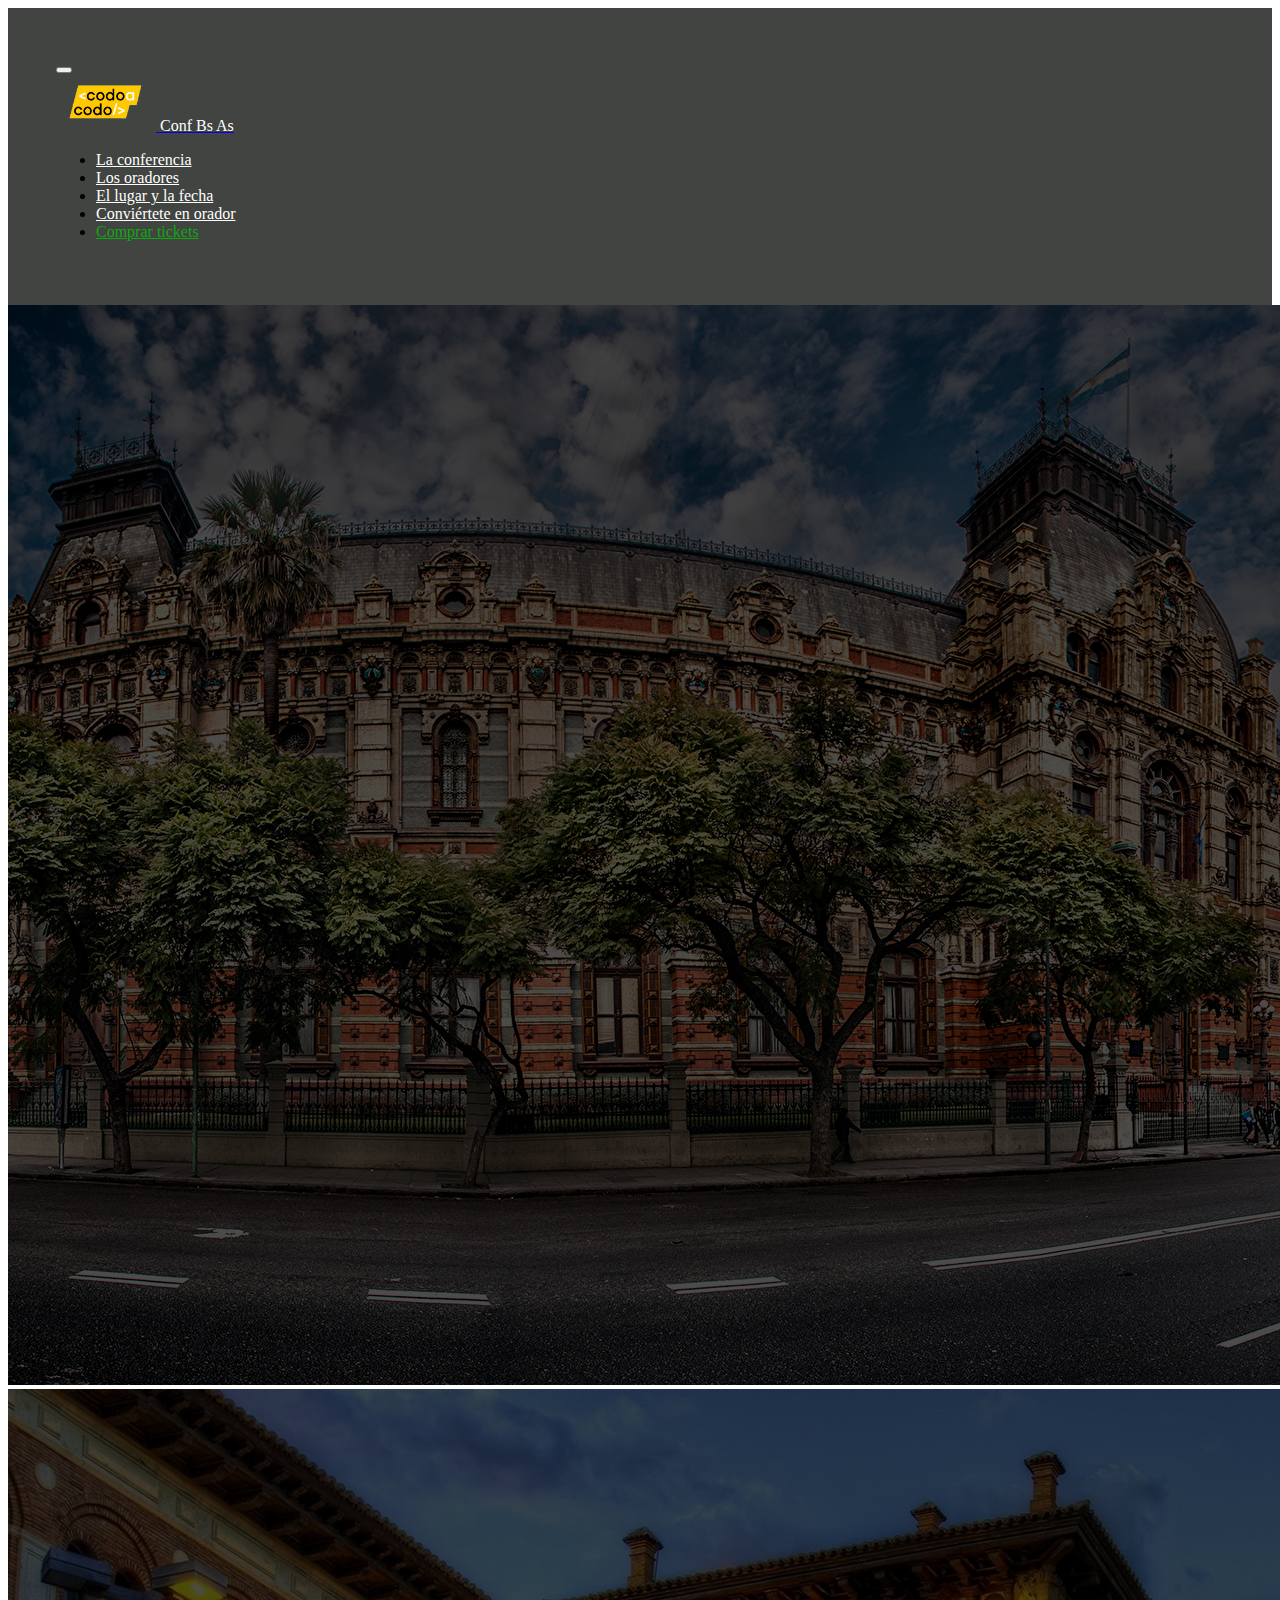
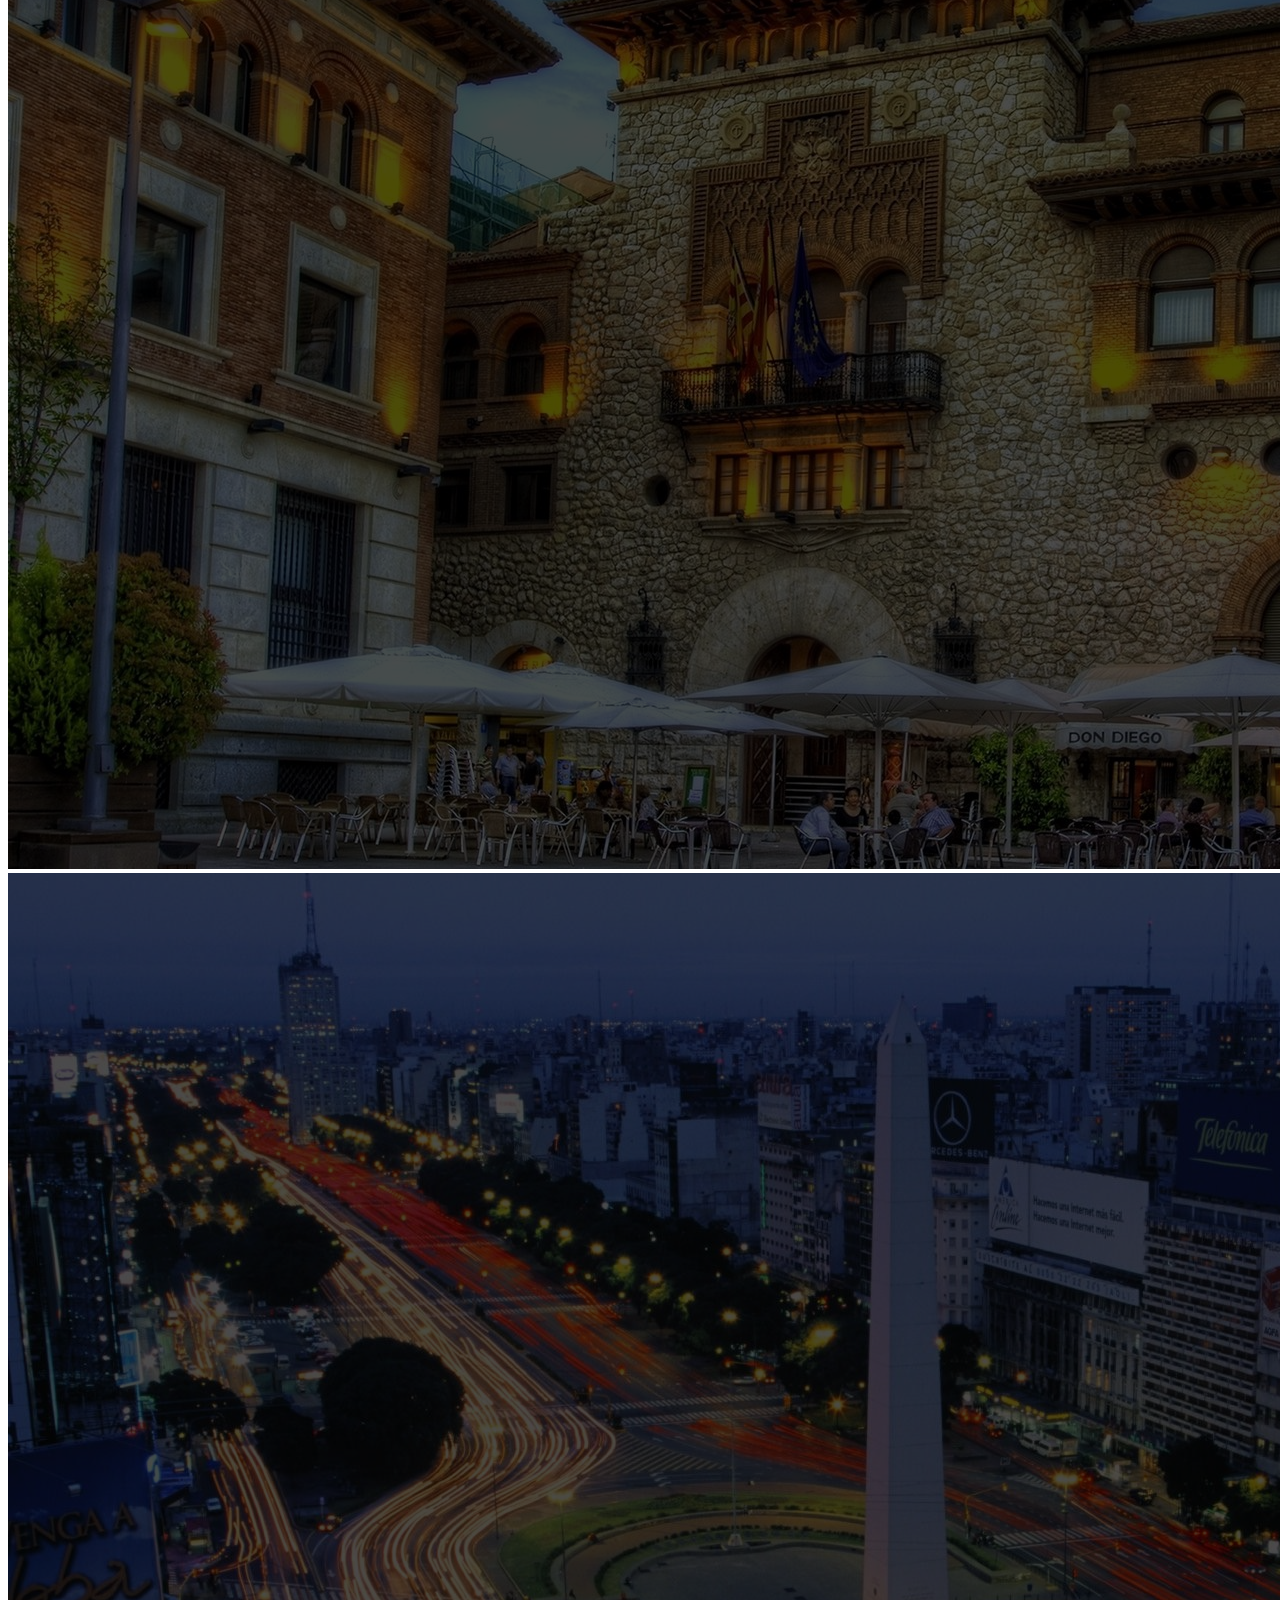
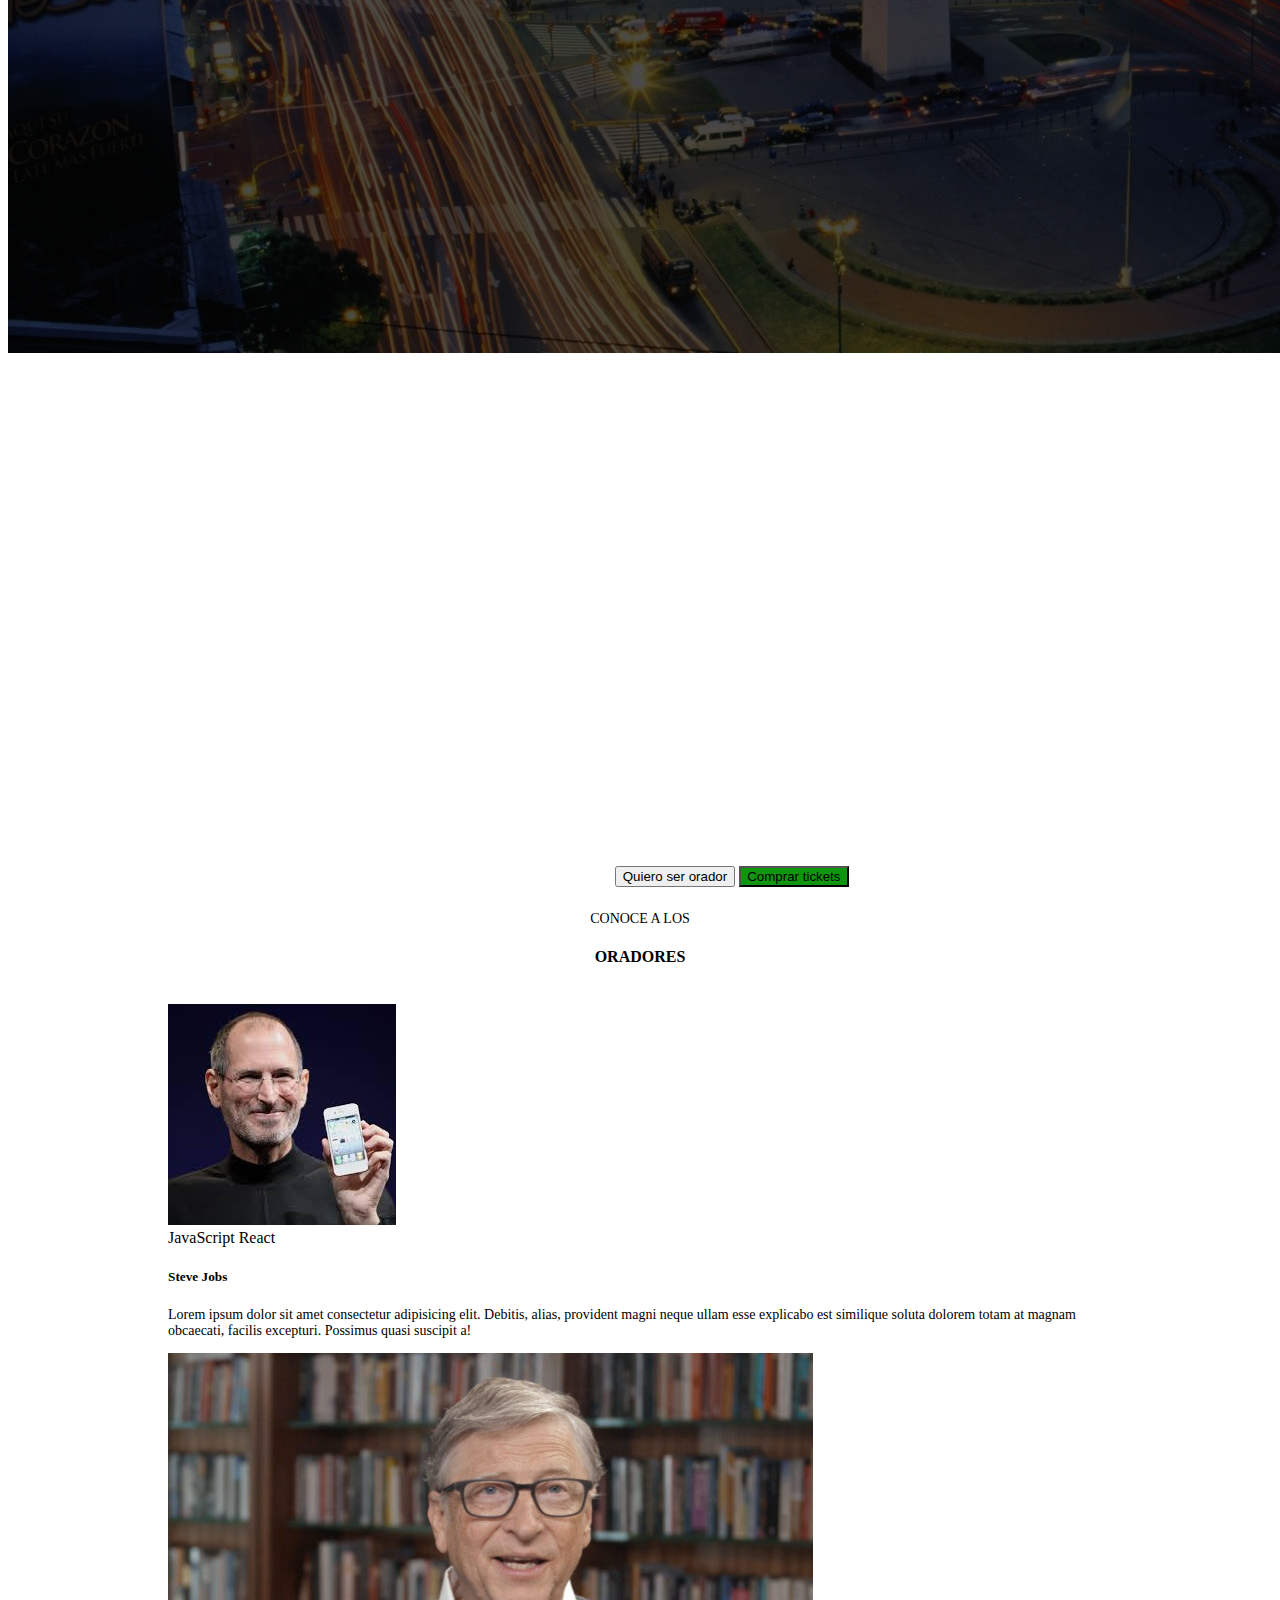
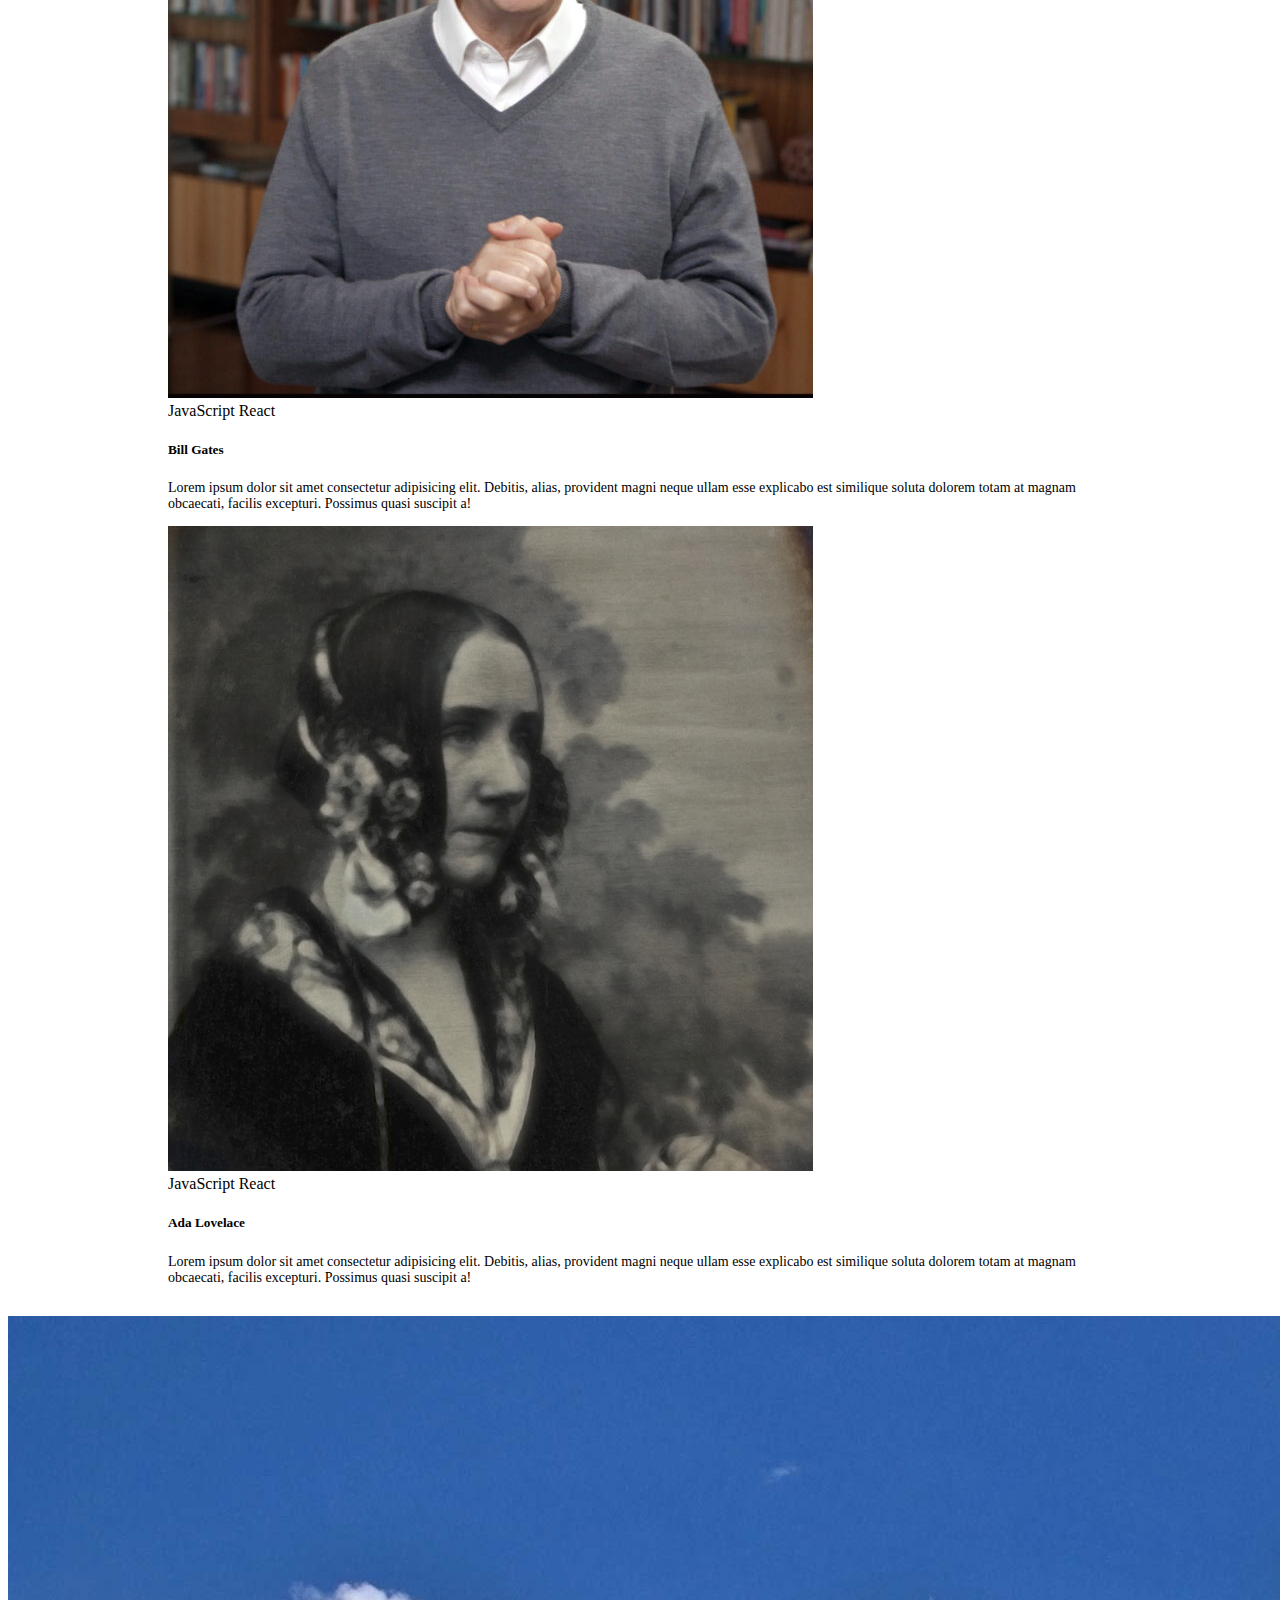
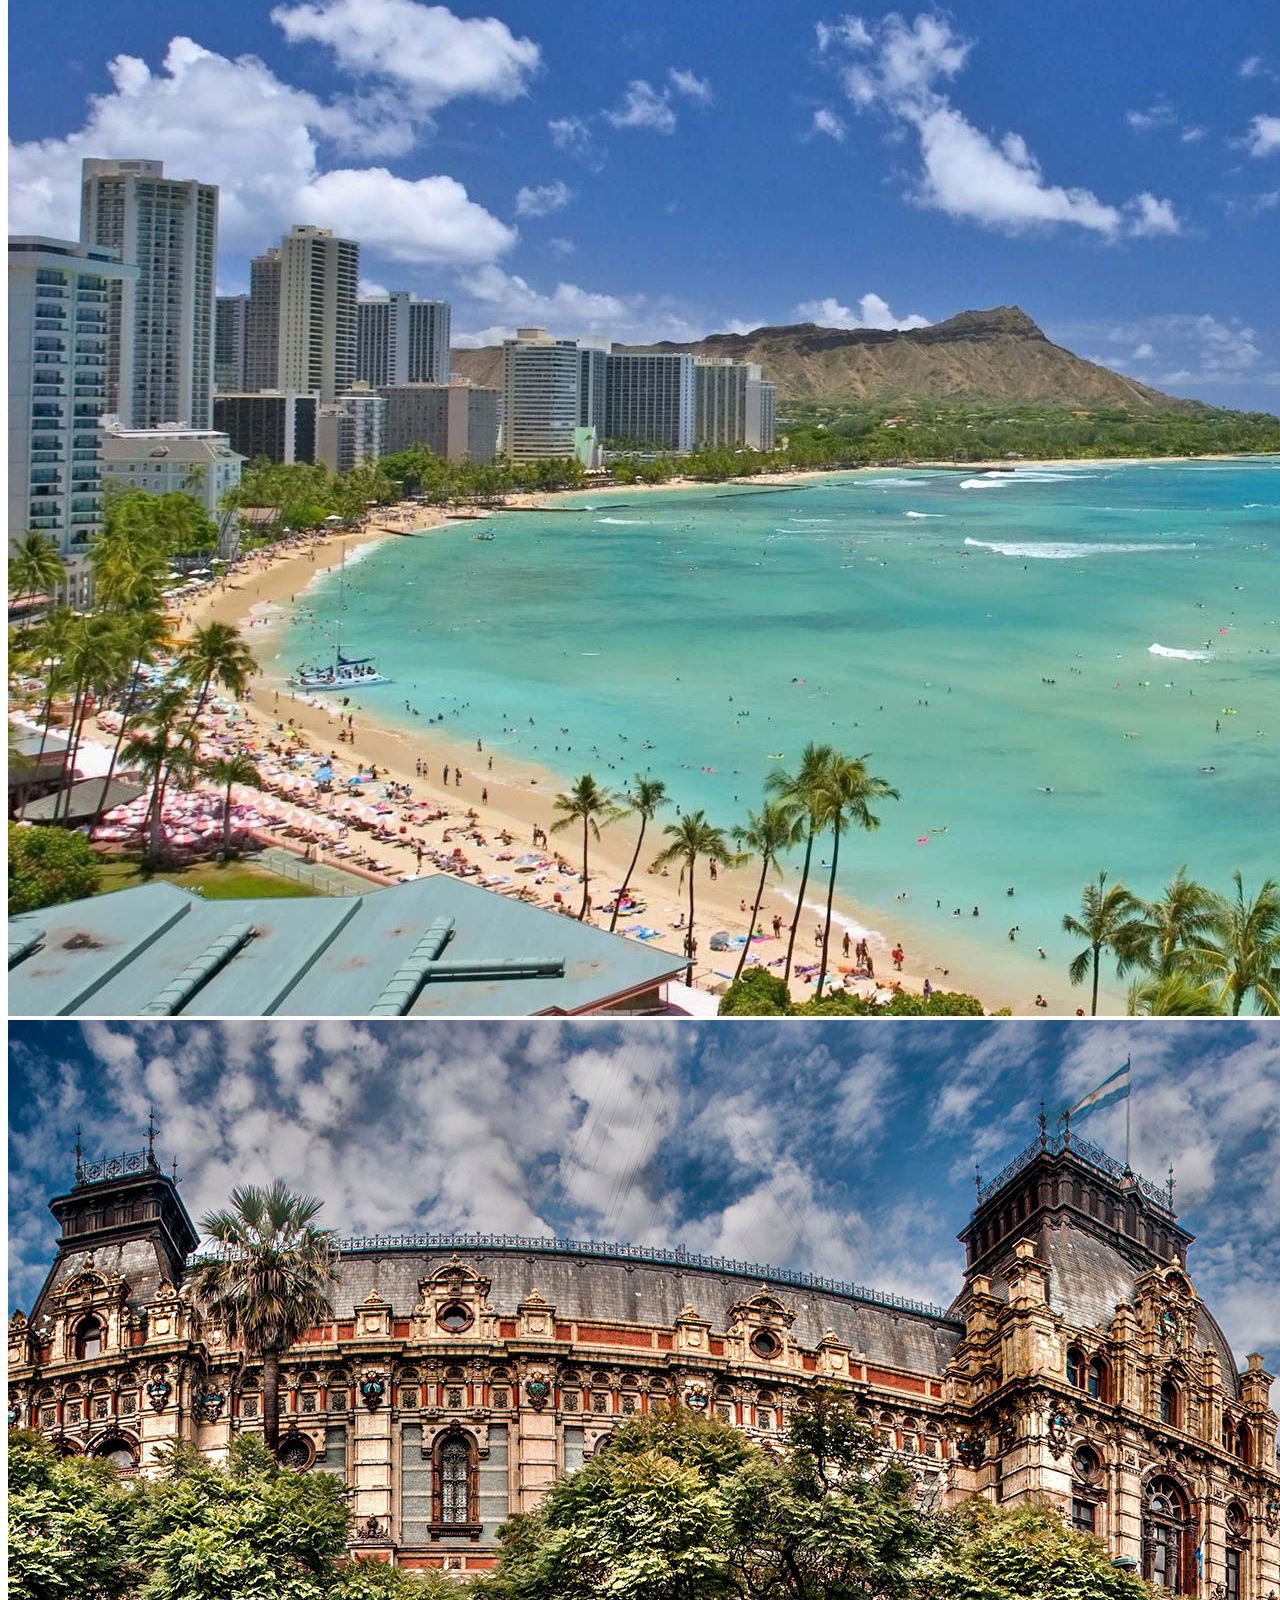
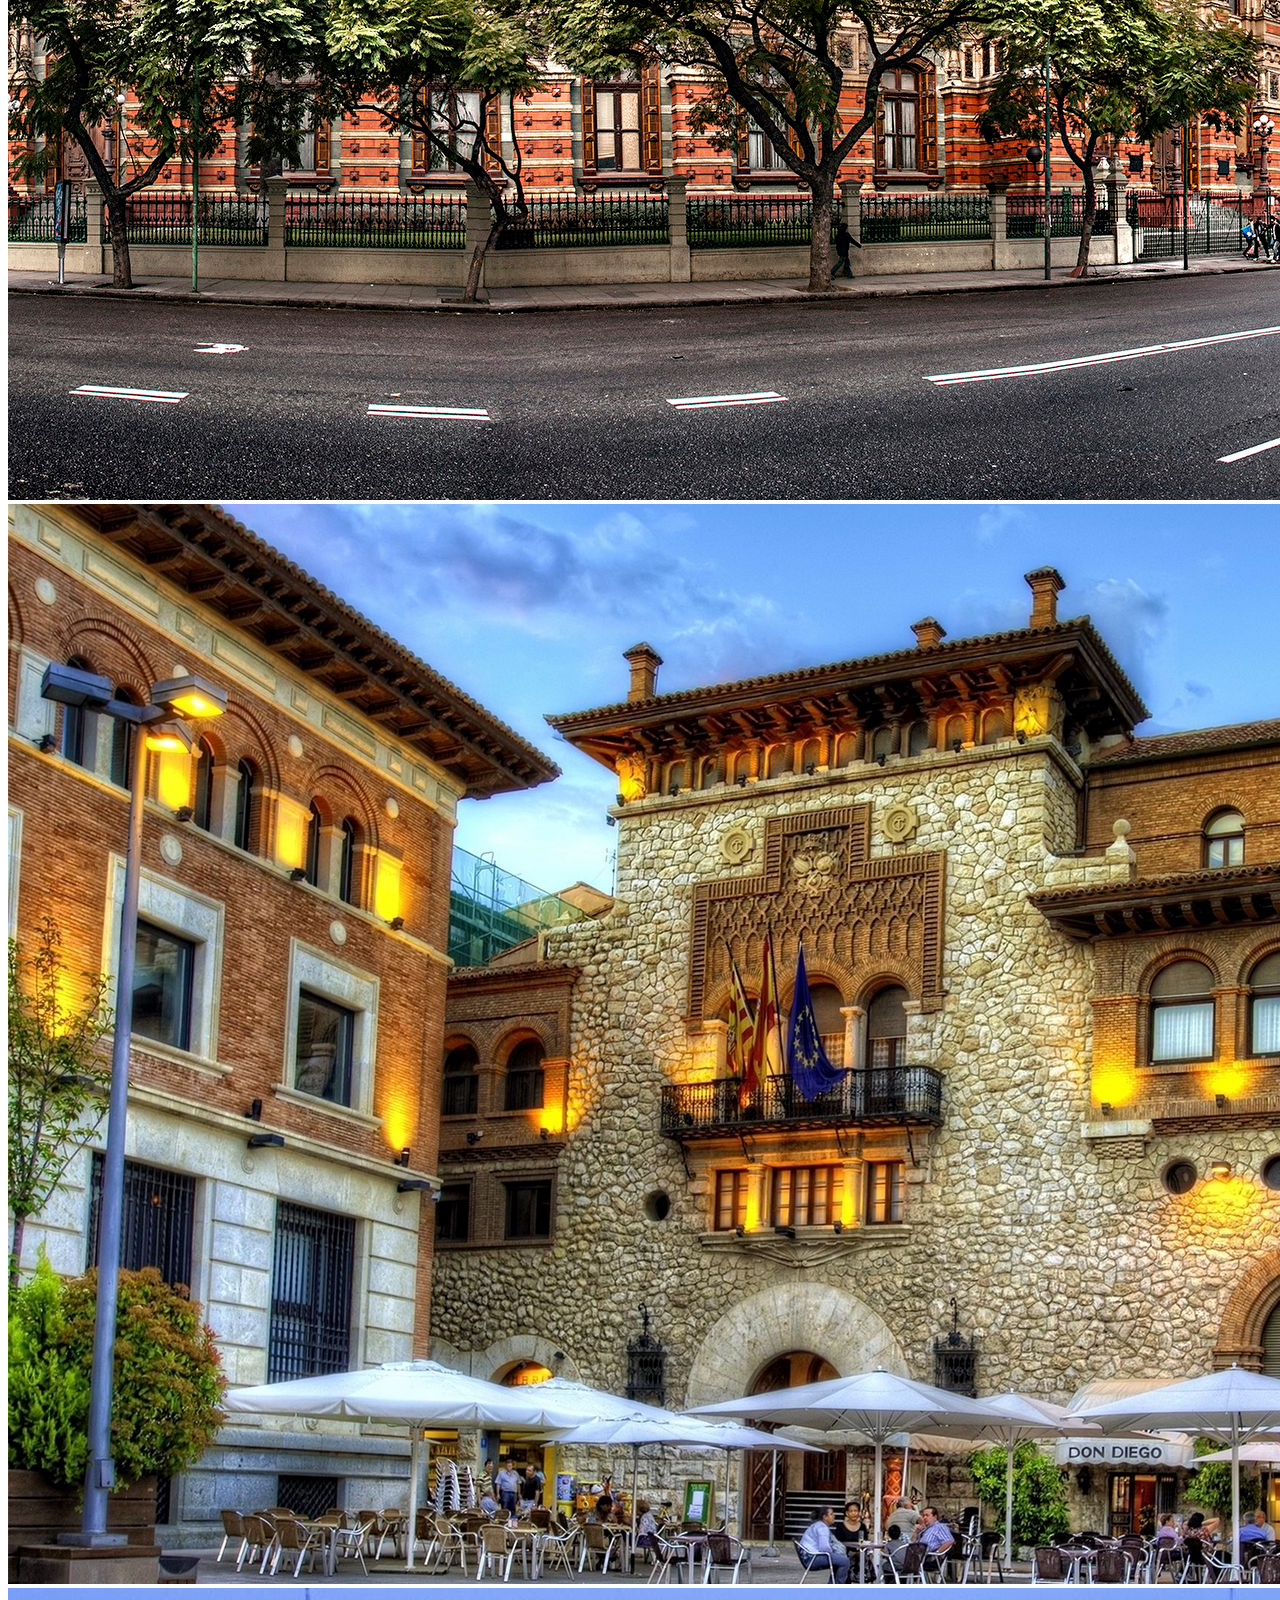
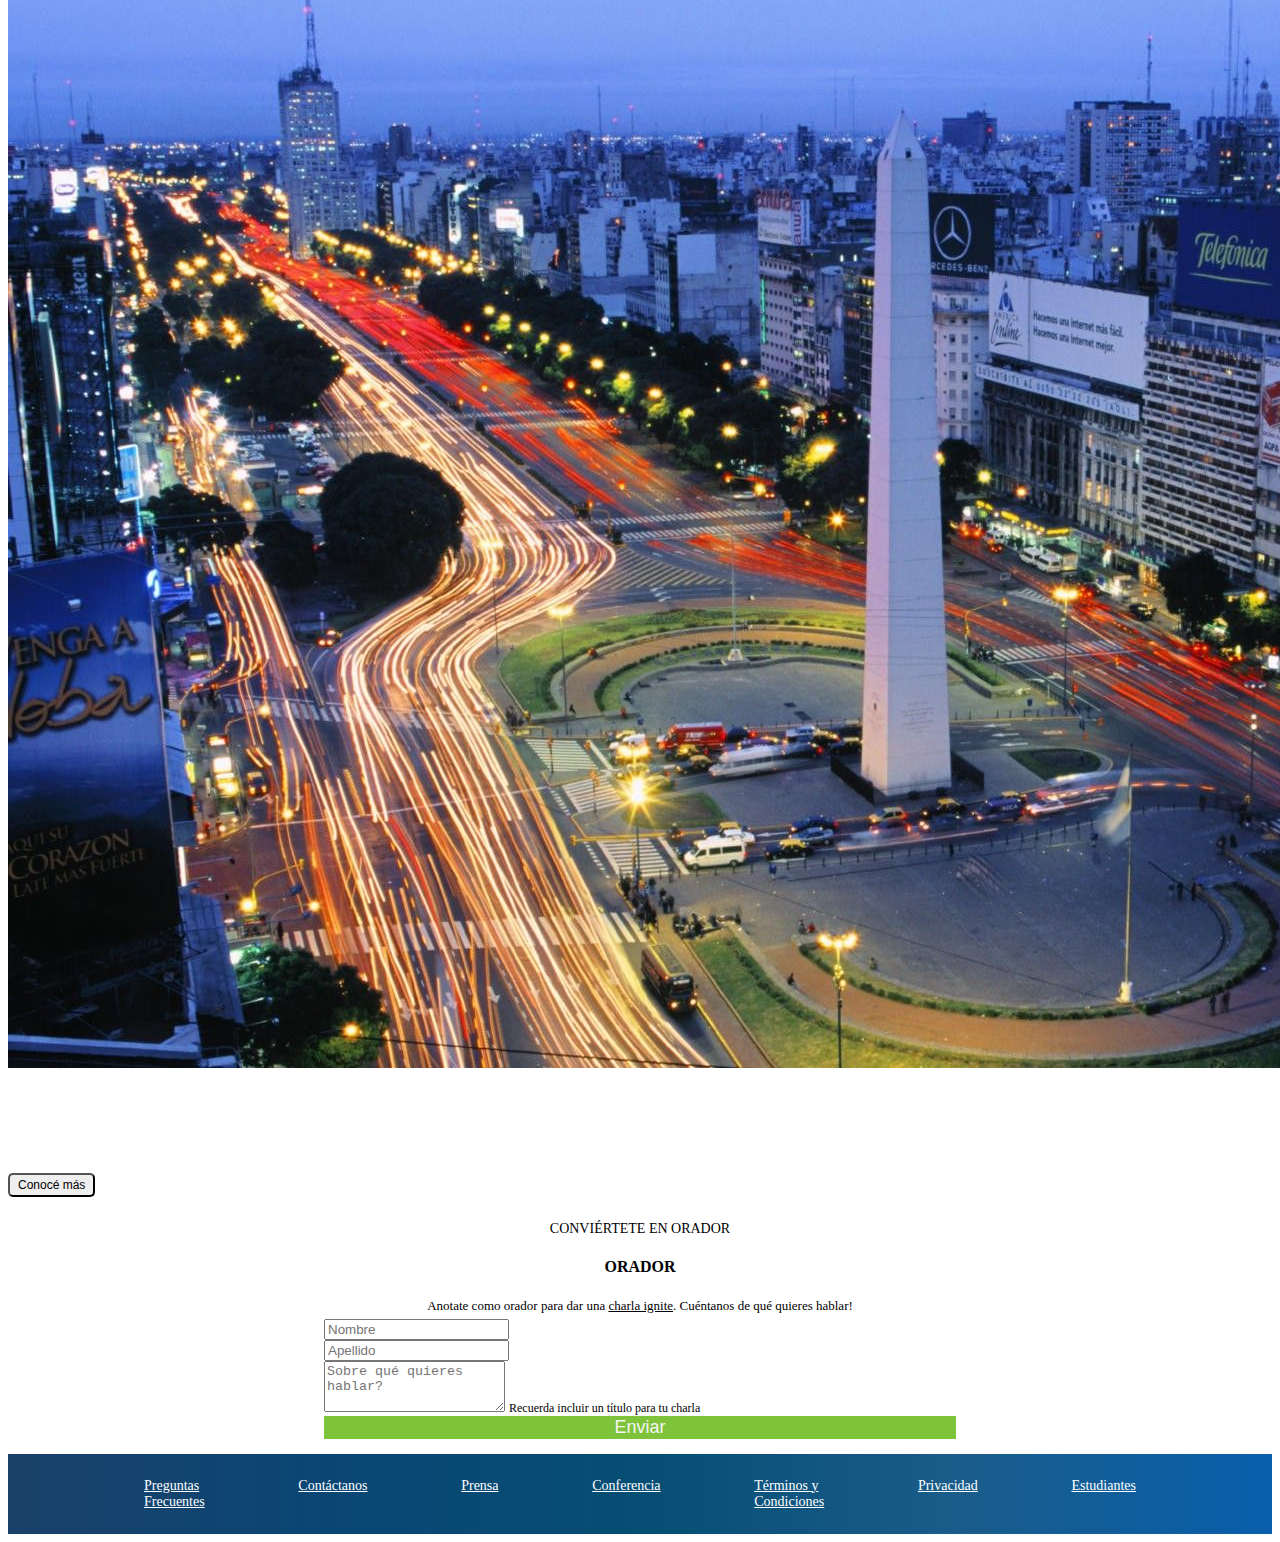
<file: index.html>
<!DOCTYPE html>
<html lang="es">
  <head>
    <meta charset="UTF-8" >
    <meta name="keywords" content="Evento, ciudad de Buenos Aires, oradores, exposición, conferencia">
    <meta http-equiv="X-UA-Compatible" content="IE=edge" >
    <meta name="viewport" content="width=device-width, initial-scale=1.0" >
    <link rel="shortcut icon" href="image/codoacodo.png" type="image/x-icon">
    <link rel="stylesheet"  type="text/css" href="style.css" >

    <link href="https://cdn.jsdelivr.net/npm/bootstrap@5.0.2/dist/css/bootstrap.min.css" rel="stylesheet" integrity="sha384-EVSTQN3/azprG1Anm3QDgpJLIm9Nao0Yz1ztcQTwFspd3yD65VohhpuuCOmLASjC" crossorigin="anonymous">

    <title>Conferencia Bs As</title>
  </head>
  <body>
    <header>
        <nav class="navbar navbar-expand-md bg-body-tertiary px-5 py-2 fixed-top" data-bs-theme="dark">
            <div class="container-fluid">
                <button class="navbar-toggler" type="button" data-bs-toggle="collapse" data-bs-target="#navbarToggler" aria-controls="navbar-toggler" aria-expanded="false" aria-label="Toggle navigation">
                    <span class="navbar-toggler-icon"></span>
                </button>
                <div class="collapse navbar-collapse" id="navbarToggler">
                    <a class="navbar-brand" href="index.html">
                        <img id="logo-pagina" src="image/codoacodo.png" width="100" alt="Logo de la página">
                        <span class="nombre-logo">Conf Bs As</span>
                    </a>
                    <ul class="navbar-nav d-flex justify-content-center align-items-e">
                        <li class="nav-item cursor-pointer">
                            <a class="nav-link active" aria-current="page" href="#">La conferencia</a>
                        </li>
                        <li class="nav-item">
                            <a class="nav-link" href="#">Los oradores</a>
                        </li>
                        <li class="nav-item">
                            <a class="nav-link" href="#">El lugar y la fecha</a>
                        </li>
                        <li class="nav-item">
                            <a class="nav-link" href="#">Conviértete en orador</a>    
                        </li>
                        <li class="nav-item">
                            <a class="nav-link link-verde" href="../TP-Integrador-FrontEnd/HTML/Ticket.html">Comprar tickets</a>
                        </li>
                    </ul>
                </div>
            </div>
        </nav>
    </header> 
    <div id="carouselExample" class="carousel slide card-superpuesta" data-bs-ride="carousel">
        <div class="carousel-inner">
            <div class="carousel-item active">
                <img src="image/ba1.jpg" class="d-block w-100" alt="Buenos Aires">
            </div>
            <div class="carousel-item">
                <img src="image/ba2.jpg" class="d-block w-100" alt="Buenos Aires">
            </div>
            <div class="carousel-item">
                <img src="image/ba3.jpg" class="d-block w-100" alt="Obelisco">
            </div>
        </div>
        <div class="d-flex">
            <div class="card-img-overlay d-flex flex-column justify-content-center text-end">
                <h5 class="card-title1">Conf Bs As</h5>
                <p class="card-text1">
                Bs As llega por primera vez a la Argentina. Un evento para compartir con
                nuestra comunidad el conocimiento y experiencia de los expertos que 
                están creando el futuro de Internet. Ven a conocer a miembros del
                evento, a otros estudiantes de Codo a Codo y los oradores primer
                nivel que tenemos para ti. 
                Te esperamos!
                </p>
                <div>
                    <button type="button" class="btn btn-outline-light">Quiero ser orador</button>
                    <button type="button" class="btn btn-success" href="../TP-Integrador-FrontEnd/HTML/Ticket.html">
                        Comprar tickets
                    </button>
                </div>
            </div>
        </div>
    </div>    
    <div class="titulo-oradores">
        <div>CONOCE A LOS</div> 
        <H4>ORADORES</H4>
    </div>
    <section>
    <div class="container-oradores">
        <div class="row">
            <div class="card-oradores col-lg-4">
                <div class="card">
                    <img src="image/steve.jpg" class="card-img-top" alt="Steve Jobs">
                    <div class="card-body">
                        <div class="badges-contenedor">
                        <span class="badge text-bg-warning">JavaScript</span>
                        <span class="badge text-bg-info">React</span>
                        </div>
                        <h5 class="card-title">Steve Jobs</h5>
                        <p class="card-text">Lorem ipsum dolor sit amet consectetur adipisicing elit. 
                          Debitis, alias, provident magni neque ullam esse explicabo est similique soluta dolorem totam at magnam obcaecati, 
                          facilis excepturi. Possimus quasi suscipit a!</p>
                    </div>
                </div>
            </div> 
            <div class="card-oradores col-lg-4">
                <div class="card">
                <img src="image/bill.jpg" class="card-img-top" alt="Bill Gates">
                    <div class="card-body">
                        <div class="badges-contenedor">
                            <span class="badge text-bg-warning">JavaScript</span>
                            <span class="badge text-bg-info">React</span>
                        </div>
                        <h5 class="card-title">Bill Gates</h5>
                        <p class="card-text">Lorem ipsum dolor sit amet consectetur adipisicing elit. 
                          Debitis, alias, provident magni neque ullam esse explicabo est similique soluta dolorem totam at magnam obcaecati, 
                          facilis excepturi. Possimus quasi suscipit a!</p>
                    </div>
                </div>
            </div>  
            <div class="card-oradores col-lg-4">
                <div class="card">
                <img src="image/ada.jpeg" class="card-img-top" alt="Ada Lovelace">
                    <div class="card-body">
                        <div class="badges-contenedor">
                            <span class="badge text-bg-secondary">JavaScript</span>
                            <span class="badge text-bg-danger">React</span>
                        </div>
                        <h5 class="card-title">Ada Lovelace</h5>
                        <p class="card-text">Lorem ipsum dolor sit amet consectetur adipisicing elit. 
                          Debitis, alias, provident magni neque ullam esse explicabo est similique soluta dolorem totam at magnam obcaecati, 
                          facilis excepturi. Possimus quasi suscipit a!</p>
                    </div>
                </div>
            </div>  
        </div>    
    </div>
    </section>
    <div class="card-honolulu">
        <div class="row g-0">
            <div class="col-lg-6 d-flex">
                <div id="carouselExampleSlidesOnly" class="carousel slide" data-bs-ride="carousel">
                    <div class="carousel-inner">
                        <div class="carousel-item active">
                            <img src="image/honolulu.jpg" class="d-block w-100" alt="Honolulu">
                        </div>
                        <div class="carousel-item">
                            <img src="image/hawaii.jpg" class="d-block w-100" alt="Buenos Aires">
                        </div>
                        <div class="carousel-item">
                            <img src="image/hawaii2.jpg" class="d-block w-100" alt="Buenos Aires">
                        </div>
                        <div class="carousel-item">
                            <img src="image/hawaii3.jpg" class="d-block w-100" alt="Buenos Aires">
                        </div>
                    </div>
                </div>
            </div>
            <div class="col-lg-6 d-flex p-4 bg-dark honolulu-text">
                <div>
                    <h5>Bs As - Octubre</h5>
                    <p>
                    Buenos Aires es la localidad mas grande del estado de Argentina, y en los Estados Unidos Honolulu
                    es la más sureña de entre las principales ciudades estadounidenses. Aunque el nombre de Honolulu se refiere al 
                    área urbana en la costa sureste de la isla de Oahu, la ciudad y el condado de Honolulu han formado una ciudad -
                    condado consolidada que cubre toda la ciudad (aproximadamente 600 km<sup>2</sup> de superficie).
                    </p>
                    <button type="button" class="btn btn-outline-light">Conocé más</button>    
                </div>
            </div>
        </div>
    </div>
    <div class="convocatoria-oradores">
        <div class="div-orador">CONVIÉRTETE EN ORADOR</div> 
        <H4>ORADOR</H4>
        <div class="text-convocatoria">Anotate como orador para dar una <u class="subrayado">charla ignite</u>. Cuéntanos de
            qué quieres hablar!</div>
    </div>
    <form action="" class="formulario">
        <div>    
            <div class="row">
                <div class="col">
                    <input type="text" class="form-control" placeholder="Nombre" aria-label="Nombre" required>
                </div>
                <div class="col">
                    <input type="text" class="form-control" placeholder="Apellido" aria-label="Apellido" required>
                </div>
                <div class="mb-4 pt-3" id="textarea">
                    <textarea class="form-control" id="Textarea1" placeholder="Sobre qué quieres hablar?" rows="3"></textarea>
                    <label for="textarea" class="texto-area" required>Recuerda incluir un título para tu charla</label>
                </div>
                <div>
                    <button type="submit" class="btn btn-success">Enviar</button>
                </div>         
            </div>
        </div>
    </form>
    <footer>   
        <div class="footer-lista justify-content-center align-items-center">
            <a class="nav-link footer-link text-center" href="#">Preguntas<br>Frecuentes</a>
            <a class="nav-link footer-link text-center" href="#">Contáctanos</a>
            <a class="nav-link footer-link text-center" href="#">Prensa</a>
            <a class="nav-link footer-link text-center" href="#">Conferencia</a>                        
            <a class="nav-link footer-link text-center" href="#">Términos y <br> Condiciones</a>
            <a class="nav-link footer-link text-center" href="#">Privacidad</a>
            <a class="nav-link footer-link text-center" href="#">Estudiantes</a>
        </div> 
    </footer>   
    <script src="https://cdn.jsdelivr.net/npm/bootstrap@5.3.0-alpha3/dist/js/bootstrap.bundle.min.js" integrity="sha384-ENjdO4Dr2bkBIFxQpeoTz1HIcje39Wm4jDKdf19U8gI4ddQ3GYNS7NTKfAdVQSZe" crossorigin="anonymous"></script>
</body>
</html>
</file>
<file: style.css>
.navbar {
  padding: 3rem;        
  background-color: rgb(65, 68, 65);

}

.navbar-collapse {
  align-items: center;
  justify-content: space-between;
}

.nav-link {

  color: rgb(255, 255, 255) !important;
}

.nombre-logo {

  color: rgb(255, 255, 255) !important;
}

.link-verde {
  color: rgb(15, 169, 15) !important;
}

.card-superpuesta img{
  filter: brightness(30%);
}

.card-img-overlay {
  padding-right: 8.5rem !important;
  padding-top: 20% !important;
  padding-left: 48% !important;
  height: max-content;
}

.card-title1, .card-text1, .btn-outline {
  color: white;
}

.card-text1 {
  font-size: 1rem;
  padding-top: 1.5rem;
  text-align: justify;
}

.card-title1 {
  font-size: 2rem;
}

.btn-success{
  background: rgb(14, 151, 14) !important;
}

.btn-success:hover{
  border: none;
  background: rgb(9, 72, 9) !important;
}

.titulo-oradores div{
  font-size: 14px;
  text-align: center;
}

.titulo-oradores {
  text-align: center;
  padding-top: 1.5rem;
}

.container-oradores {
  margin-top: 20px;
  padding: 1rem 10rem;
}

.card:hover{
  transform: scale(1.01);
  background-color: rgb(221, 218, 218);
  cursor: pointer;
}

.card-text {
  font-size: 14px;
}

.honolulu-text{
  font-size: 14px;
  color: white;
}

.honolulu-text .btn {
  font-size: 12px;
  padding: 3px 8px;
  border-radius: 5px;
} 

.convocatoria-oradores{
  text-align: center;
  padding-top: 1.5rem;
}

.div-orador{
  font-size: 14px;
}

.text-convocatoria{
  font-size: 13px;
}

.formulario{
  padding-top: 5px;
  margin: 0 auto;
  width: 50%;
}

.texto-area{
  font-size: 12px;
}

.formulario button {
  width: 100%;
  border: none;
  font-size: 18px;
  background-color: #7fc33b !important;
  color: whitesmoke;
}

footer {
  padding-top: 15px;
}

.footer-lista{
  background-image: linear-gradient(to right, #1a4169,
  #0a4674, #064e74, #1a5c8a, #085fab); 
  display: flex;
  justify-content: space-between;
  flex-wrap: wrap;
  padding: 0 6rem;
}

.footer-link{
  color: white !important;
  font-size: 14px !important;
  padding: 1.5rem 2.5rem !important;
}

.swal2-popup {
  width: 50px;
  }



.link-verde-ticket{
  color: #9de853 !important; 
}

.row-group{
  align-items: center;
  padding: 0 10%;
  justify-content: space-between !important;
}

.grupo-tickets{
  margin-top: 8rem;

}

.card-tickets {
  text-align: center;
  padding: 1rem;
}

.card-tickets:hover{
  transform: scale(0.9);
  transition: 0.8s linear;
  background-color: rgb(221, 218, 218);
}

.card-tickets-estudiante{
  border: solid 1px rgb(41, 128, 234) !important;
}

.card-tickets-trainee{
  border: solid 1px rgb(17, 150, 216) !important;
}

.card-tickets-junior{
  border: solid 1px rgb(225, 192, 28) !important;
}

.formulario-tickets{
  padding-top: 5px;
  margin: 0 auto;
  width: 50%;
}

.total-pagar{
  background-color: #cee4ee !important;
}

.container-btn-tickets{
  align-items: center !important;
}

.btn-ticket{
  width: 48.3%;
  border: none !important;
  background-color: #7fc33b !important;
}

.footer-ticket{
  left: 0;
  bottom: 0;
  width: 100%;
}

.footer-ticket .footer-link{
  font-size: 15px !important;
}





@media screen and (max-width: 910px) {

  .navbar{
      position: static !important;
  }

  .card-superpuesta img{
      filter: brightness(100%);
  }

  .tarjeta {
      padding-right: 8.5rem !important;
      max-height: 50vh;
      padding-left: 40vw !important;
      font-size: 0.5rem;
  }

  .card-img-overlay {
      padding: 2rem !important;
      position: static !important;
      background-color: black;
  }

  .card-text1 {
      font-size: 1rem;
      padding-top: 0.7rem;
  }
  
  .card-title1 {
      font-size: 1.5rem;
  }

  .formulario{
      padding-top: 5px;
      margin: 0 auto;
      width: 90%;
  }

  .footer-lista{
      padding: 0 2rem;
  }

  .footer-link{
      padding: 1.5rem 1.5rem !important;
  }
}

@media screen and (max-width: 767px) {

  .grupo-tickets{
      margin-top: 2rem;
  }

  .card-text {
      text-align: center;
  }

  .honolulu-text{
      text-align: center;
  }
  
  .honolulu-text .btn {
      font-size: 14px;
      padding: 10px 15px;
  } 

  .formulario-tickets{
      width: 90%;
  }

  .footer-ticket{
      position: static;
  }
}

@media screen and (max-width: 700px) {

  .container-oradores {
      margin-top: 20px;
      padding: 1rem 2rem;
  }
}

@media screen and (min-width: 848px) and (min-height: 850px){

  .footer-ticket{
      position: fixed;
  }
}
</file>
